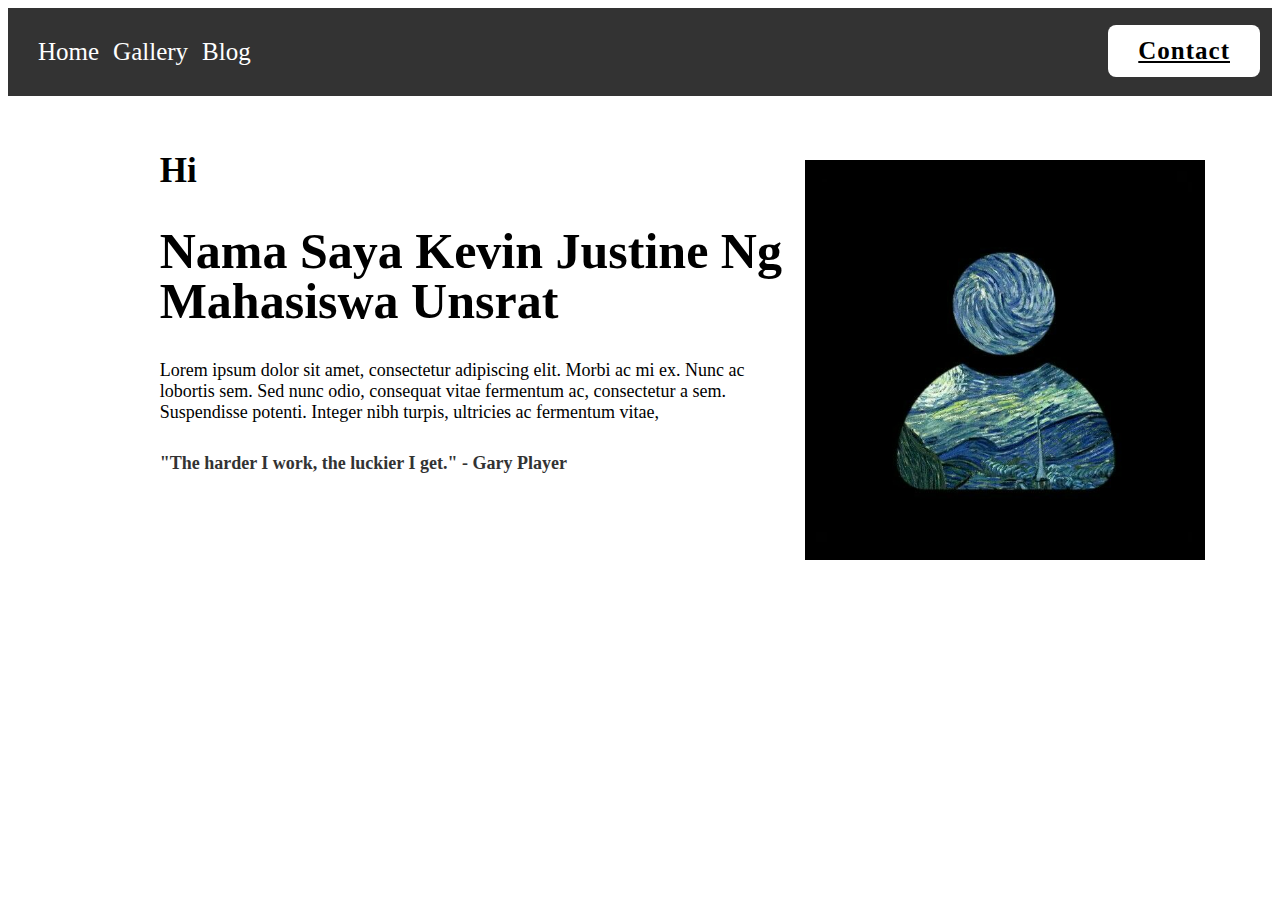
<file: index.html>
<!DOCTYPE html>
<html>
<head>
    <title>Home Page</title>
    <link rel="stylesheet" type="text/css" href="style.css"> 
    <link rel="preconnect" href="https://fonts.googleapis.com">
    <link rel="preconnect" href="https://fonts.gstatic.com" crossorigin>
    <link href="https://fonts.googleapis.com/css2?family=Anek+Malayalam:wght@100..800&family=Open+Sans:ital,wght@0,300..800;1,300..800&family=Roboto:ital,wght@0,100;0,300;0,400;0,500;0,700;0,900;1,100;1,300;1,400;1,500;1,700;1,900&display=swap" rel="stylesheet">
    <script src="main.js"></script>
</head>
<body>

    <nav id="nav-bar"> 
        <span>
            <a class="nav-link" href="index.html">Home</a>
        </span>
        <span>
            <a class="gallery" href="gallery.html">Gallery</a>
        </span>
        <span> 
            <a class="blog" href="blog.html">Blog</a>
        </span>
        <span id="contact-link">
            <a class="contact" href="contact.html">Contact</a>
        </span>
    </nav>

    <section class="home">
        <div class="home-content"> 
    <h3>Hi</h3>
    <h1>Nama Saya <span>Kevin Justine Ng</span> Mahasiswa Unsrat</h1>

    <p>Lorem ipsum dolor sit amet, consectetur adipiscing elit. Morbi ac mi ex. Nunc ac lobortis sem. Sed nunc odio, consequat vitae fermentum ac, consectetur a sem. Suspendisse potenti. Integer nibh turpis, ultricies ac fermentum vitae,</p>
    <p class="home-text" id="quote"></p>

    <div class="icon">
    <img src="img/icon.jpeg" />

    </div>
</div>
</section>
</body>
</html>
</file>
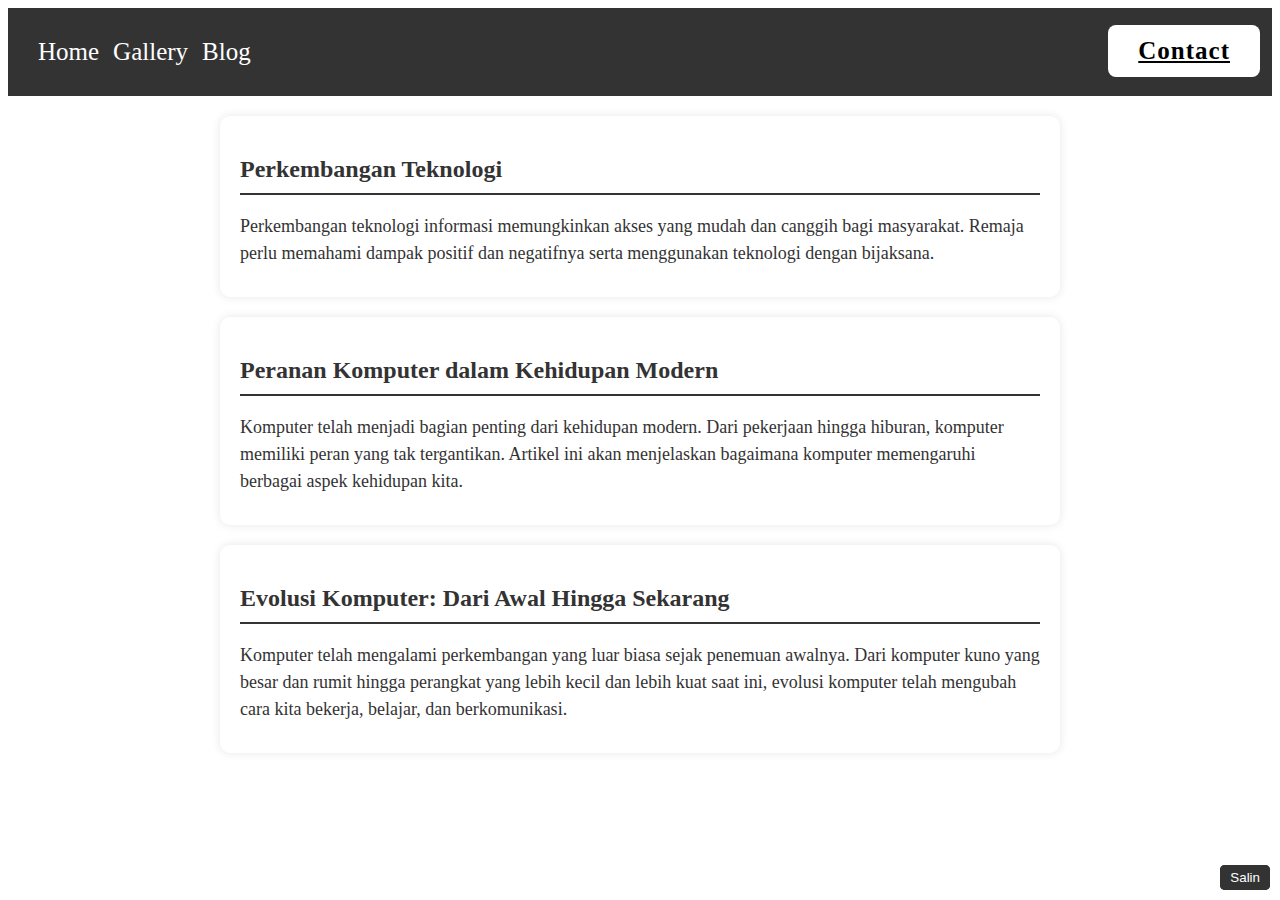
<file: Blog.html>
<!DOCTYPE html>
<html>
<head>
    <title>Blog Page</title>
    <link rel="stylesheet" type="text/css" href="styleB.css"> 
    <link href="https://fonts.googleapis.com/css2?family=Roboto:wght@400;700&display=swap" rel="stylesheet">
</head>
<body>

    <script>
        function copyToClipboard(text) {
            var textarea = document.createElement('textarea');
            textarea.value = text;
            document.body.appendChild(textarea);
            textarea.select();
            document.execCommand('copy');
            document.body.removeChild(textarea);
            alert("Text copied to clipboard: " + text);
        }
    </script>

    <nav id="nav-bar"> 
        <span>
            <a class="nav-link" href="index.html">Home</a>
        </span>
        <span>
            <a class="gallery" href="gallery.html">Gallery</a>
        </span>
        <span> 
            <a class="blog" href="blog.html">Blog</a>
        </span>
        <span id="contact-link">
            <a class="contact" href="contact.html">Contact</a>
        </span>
    </nav>
    <article>
        <h2>Perkembangan Teknologi</h2>
        <p>Perkembangan teknologi informasi memungkinkan akses yang mudah dan canggih bagi masyarakat. Remaja perlu memahami dampak positif dan negatifnya serta menggunakan teknologi dengan bijaksana. </p>
        <button class="copy-btn" onclick="copyToClipboard('Perkembangan Teknologi')">Salin</button>
    </article>
    <article>
        <h2>Peranan Komputer dalam Kehidupan Modern</h2>
        <p>Komputer telah menjadi bagian penting dari kehidupan modern. Dari pekerjaan hingga hiburan, komputer memiliki peran yang tak tergantikan. Artikel ini akan menjelaskan bagaimana komputer memengaruhi berbagai aspek kehidupan kita.</p>
        <button class="copy-btn" onclick="copyToClipboard('Peranan Komputer dalam Kehidupan Modern')">Salin</button>
    </article>
    <article>
        <h2>Evolusi Komputer: Dari Awal Hingga Sekarang</h2>
        <p>Komputer telah mengalami perkembangan yang luar biasa sejak penemuan awalnya. Dari komputer kuno yang besar dan rumit hingga perangkat yang lebih kecil dan lebih kuat saat ini, evolusi komputer telah mengubah cara kita bekerja, belajar, dan berkomunikasi.</p>
        <button class="copy-btn" onclick="copyToClipboard('Evolusi Komputer: Dari Awal Hingga Sekarang')">Salin</button>
    </article>
</body>
</html>
</file>
<file: style.css>
#nav-bar {
    background-color: #333; 
    color: #fff;
    padding: 30px;
}

.nav-link {
    color: #fff;
    text-decoration: none;
    margin-right: 10px;
    font-size: 25px;
    transition: color 0.3s ease;
}

.nav-link:hover {
    text-decoration: underline;
    color: bisque;
}

#quote {
    font-size: 2rem;
    font-weight: bold;
    color: #333;
    text-shadow: 2px 2px 4px rgba(255, 255, 255, 0.5);
    animation: fadeIn 1s ease-in-out;
  }
  
  @keyframes fadeIn {
    0% {
      opacity: 0;
      transform: translateY(50px);
    }
    100% {
      opacity: 1;
      transform: translateY(0);
    }
  }

.gallery {
    color: #fff;
    text-decoration: none;
    margin-right: 10px;
    font-size: 25px;
    transition: color 0.3s ease;
}

.gallery:hover {
    text-decoration: underline;
    color: bisque;
}

.blog {
    color: #fff;
    text-decoration: none;
    margin-right: 10px;
    font-size: 25px;
    transition: color 0.3s ease;
}

.blog:hover {
    text-decoration: underline;
    color: bisque;
}

.home {
    width: 50%;
    min-height: 70vh;
    background: white;
    display: flex;
    gap: 7em;
    padding: 20px 12% 0;
}

.home-content {
    max-width: 750px;
}

.home-content h3 {
    font-size: 35px;
}

.home-content h1 {
    font-size: 50px;
    line-height: 1;
}

.home-content p {
    font-size: 18px;
    margin: 25px 0 30px;
}


.contact {
    padding: 10px 28px;
    background-color: white;
    color: black;
    border: 2px solid transparent;
    border-radius: 8px;
    font-size: 16px;
    letter-spacing: 1px;
    font-weight: 550;
    transition: 0.4s ease;
}

.contact:hover {
    background-color: bisque;
    box-shadow: 0 0 20px burlywood;
    color: whitesmoke;
    transform: scale(1.05);
}

/* Style for contact link */
.contact {
    float: right; 
    position: absolute;
    font-size: 25px;
    top: 25px;
    right: 20px;
}

.icon {
    float: right;
    position: absolute;
    top: 160px;
    right: 20px;
    max-width: 400px; 
    height: auto;
    transition: all 0.5s ease;
}

.icon img {
    top: 20%;
    right: 55px;
    max-width: 100%;
    position: relative;
    transition: all 0.5s ease;
}

.icon:hover {
    transform: scale(1.05);
}

.icon:hover img {
    transform: scale(1.1); 
}
</file>
<file: styleB.css>
#nav-bar {
    background-color: #333; 
    color: #fff;
    padding: 30px;
}

.nav-link {
    color: #fff;
    text-decoration: none;
    margin-right: 10px;
    font-size: 25px;
    transition: color 0.3s ease;
}

.nav-link:hover {
    text-decoration: underline;
    color: bisque;
}

.gallery {
    color: #fff;
    text-decoration: none;
    margin-right: 10px;
    font-size: 25px;
    transition: color 0.3s ease;
}

.gallery:hover {
    text-decoration: underline;
    color: bisque;
}

.blog {
    color: #fff;
    text-decoration: none;
    margin-right: 10px;
    font-size: 25px;
    transition: color 0.3s ease;
}

.blog:hover {
    text-decoration: underline;
    color: bisque;
}

.contact {
    padding: 10px 28px;
    background-color: white;
    color: black;
    border: 2px solid transparent;
    border-radius: 8px;
    font-size: 16px;
    letter-spacing: 1px;
    font-weight: 550;
    transition: 0.4s ease;
}

.contact:hover {
    background-color: bisque;
    box-shadow: 0 0 20px burlywood;
    color: whitesmoke;
    transform: scale(1.05);
}

.contact {
    float: right; 
    position: absolute;
    font-size: 25px;
    top: 25px;
    right: 20px;
}

article {
    border-radius: 10px;
    box-shadow: 0 0 10px rgba(0, 0, 0, 0.1);
    margin: 20px auto;
    padding: 20px;
    max-width: 800px;
    background-color: #fff;
    transition: transform 0.3s ease;
  }
  
  article:hover {
    transform: scale(1.05);
  }
  
  article h1 {
    font-size: 32px;
    color: #333;
    margin-bottom: 20px;
  }
  
  article h2 {
    font-size: 24px;
    color: #333;
    margin-bottom: 10px;
    border-bottom: 2px solid #333;
    padding-bottom: 10px;
  }
  
  article p {
    font-size: 18px;
    color: #333;
    line-height: 1.5;
    margin-bottom: 10px;
  }
  
  article ul {
    list-style: none;
    padding-left: 0;
    margin-bottom: 10px;
  }
  
  article li {
    font-size: 16px;
    color: #666;
    margin-bottom: 5px;
  }
  
  article footer {
    background-color: #333;
    color: #fff;
    padding: 10px;
    text-align: center;
    border-radius: 0 0 10px 10px;
  }
  
  article footer p {
    font-size: 14px;
    margin: 0;
  }

  .copy-btn {
    position: absolute;
    bottom: 10px;
    right: 10px;
    background-color: #333;
    color: #fff;
    border: none;
    padding: 5px 10px;
    border-radius: 5px;
    cursor: pointer;
  }
</file>
